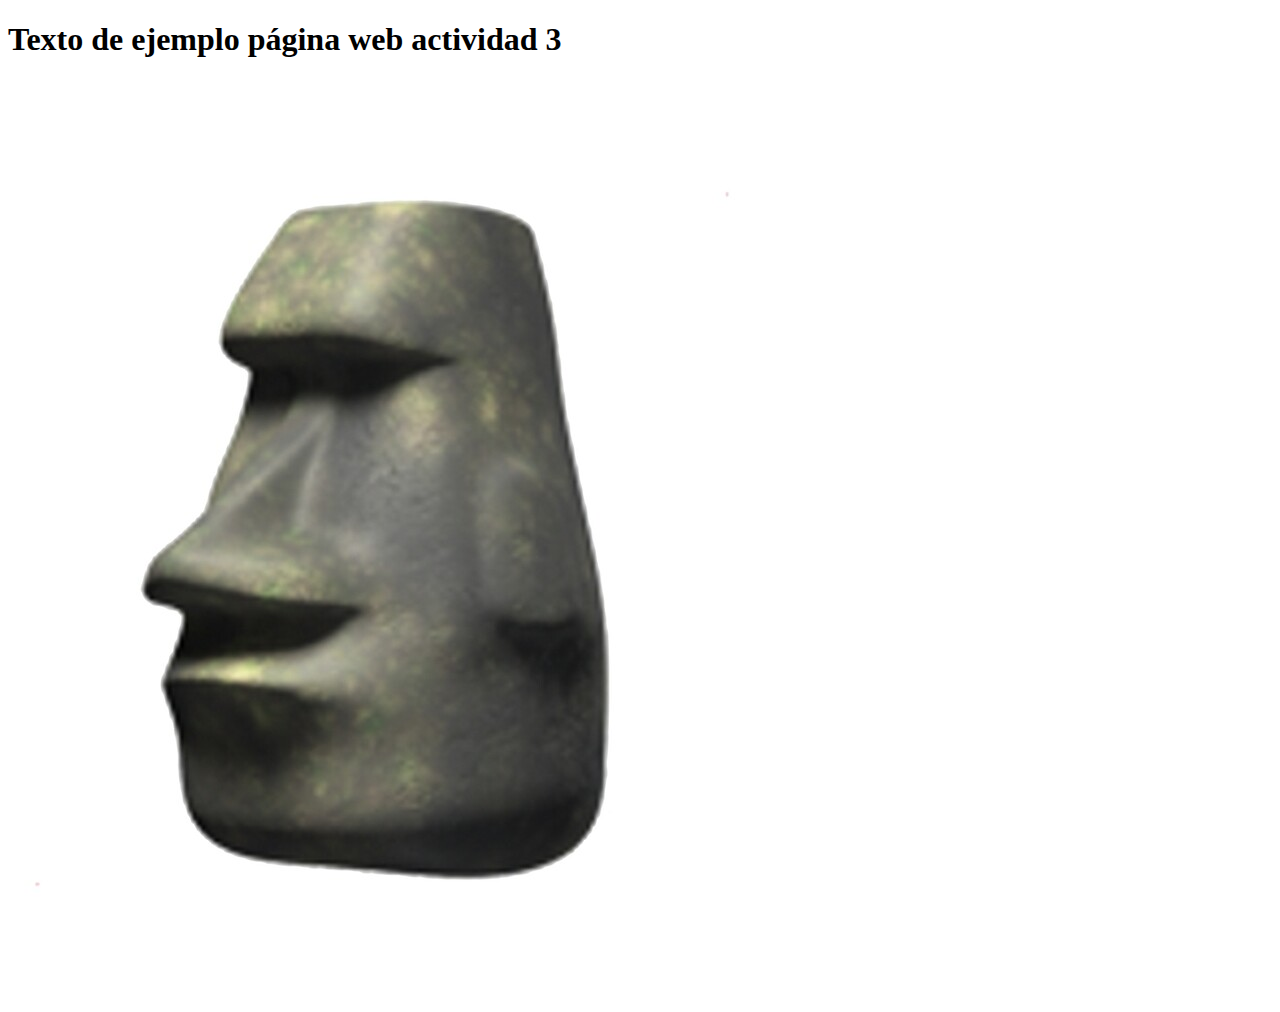
<file: pagina_vladis/index.html>
<!DOCTYPE html>
<html lang="en">
<head>
    <meta charset="UTF-8">
    <meta http-equiv="X-UA-Compatible" content="IE=edge">
    <meta name="viewport" content="width=device-width, initial-scale=1.0">
    <title>Web</title>
</head>
<body>
    <h1>Texto de ejemplo página web actividad 3</h1>
    <img src="foto.jpg" alt="">
</body>
</html>
</file>
